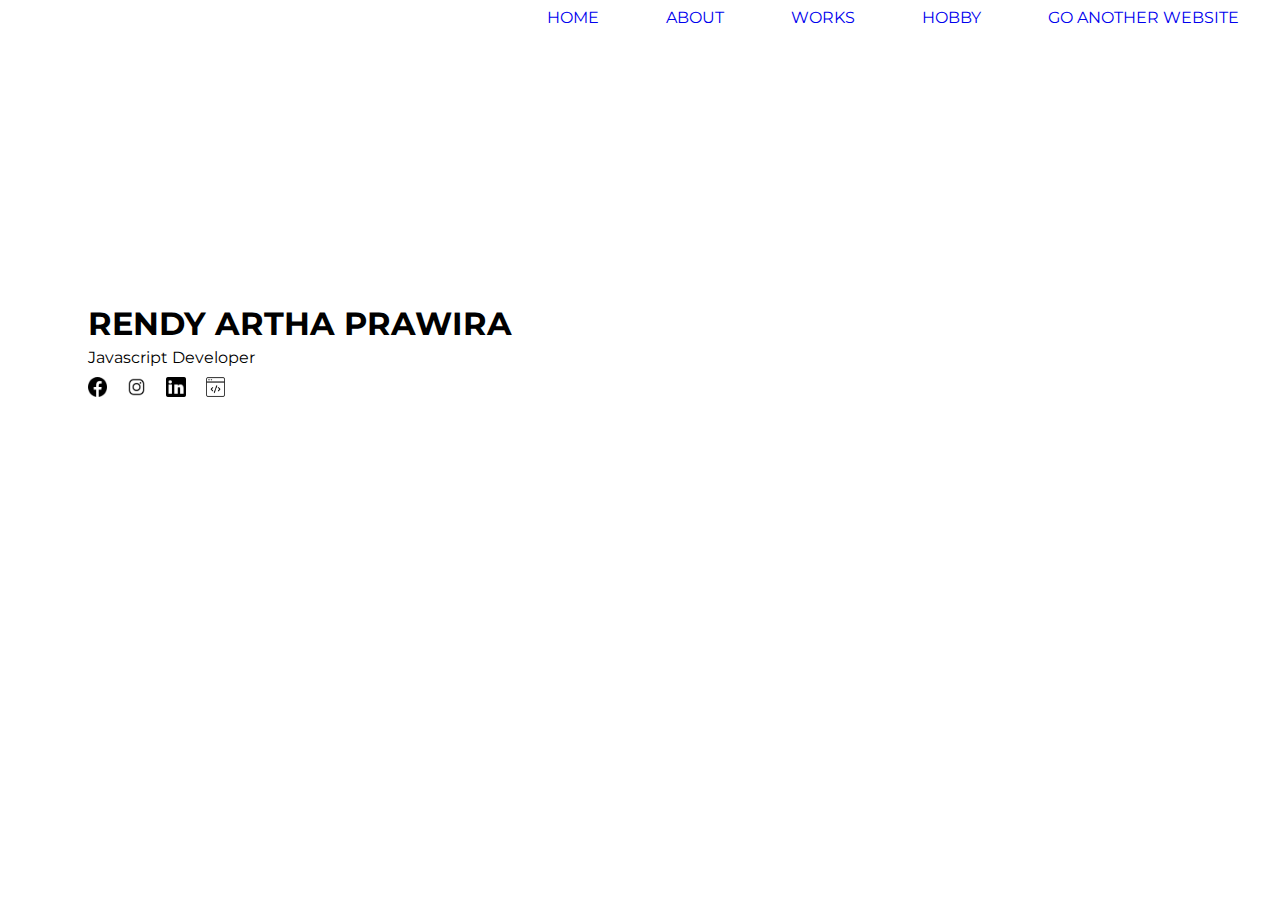
<file: index.html>
<!DOCTYPE html>
<html lang="en">
<head>
  <meta charset="UTF-8">
  <meta name="viewport" content="width=device-width, initial-scale=1.0">
  <title>Excercise 2</title>
  <link rel="stylesheet" href="./css/index.css">
  <link rel="preconnect" href="https://fonts.gstatic.com">
  <link href="https://fonts.googleapis.com/css2?family=Montserrat:wght@100;300;500&display=swap" rel="stylesheet">
</head>
<body>
  <div class="container">
    <div class="wrapper-header">
      <div></div>
      <div class="header-nav">
        <a href="./index.html">HOME</a>
        <a href="./about.html">ABOUT</a>
        <a href="./works.html">WORKS</a>
        <a href="./hobby.html">HOBBY</a>
        <a href="https://github.com/RendyArthaP">GO ANOTHER WEBSITE</a>
      </div>
    </div>
    <div class="wrapper-content">
      <div class="header-content">
        <h1>RENDY ARTHA PRAWIRA</h1>
        <span>Javascript Developer</span>
      </div>
      <div class="wrapper-image">
        <a href="https://www.facebook.com/rendy.artha/">
          <img src="./icons/facebook.png" alt="facebook">
        </a>
        <a href="https://www.instagram.com/rendyartha/">
          <img src="./icons/instagram.png" alt="instagram">
        </a>
        <a href="https://www.linkedin.com/in/rendy-artha/">
          <img src="./icons/linkedin.png" alt="linkedin">
        </a>
        <img src="./icons/close-tag.png " alt="closetag">
      </div>
    </div>
  </div>
</body>
</html>
</file>
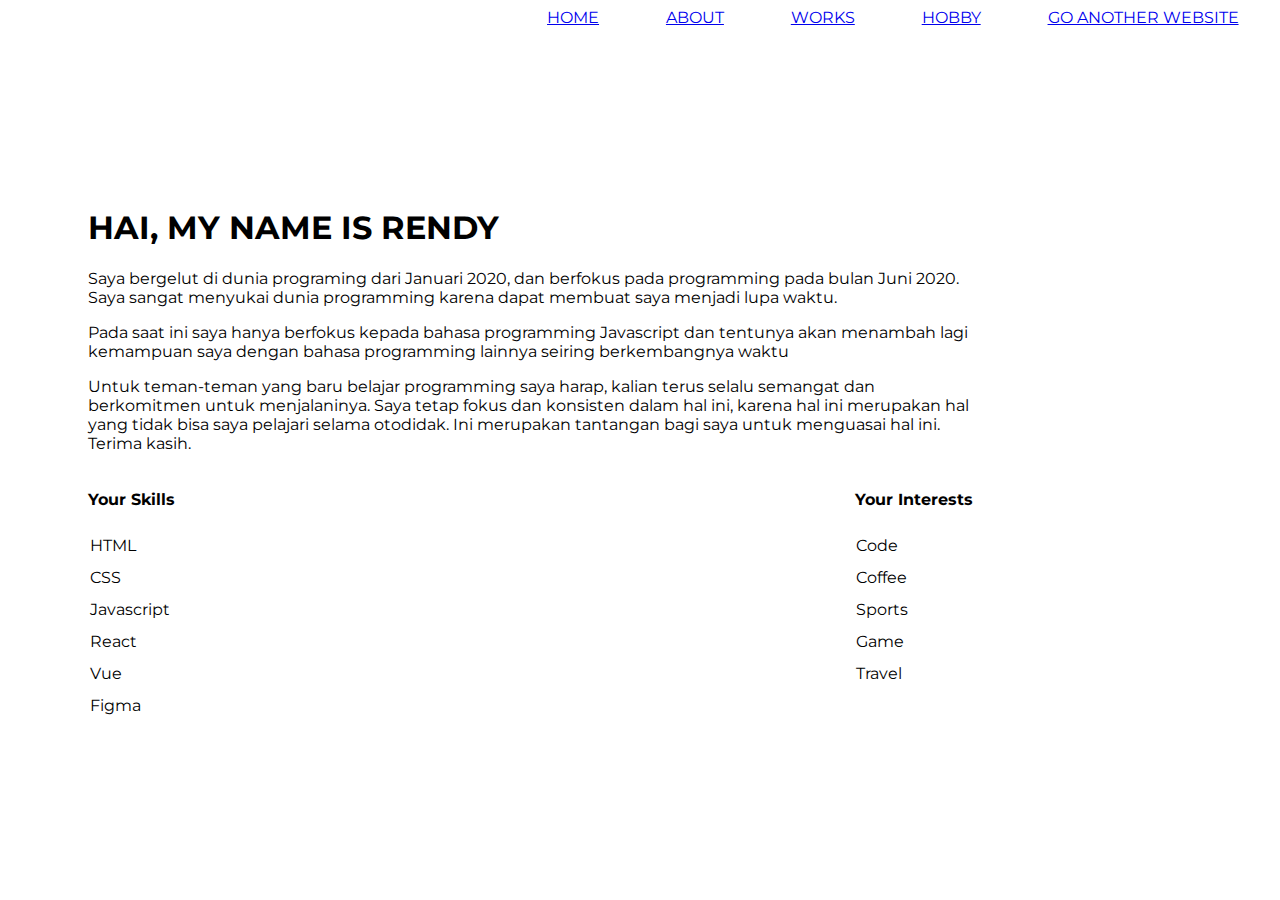
<file: about.html>
<!DOCTYPE html>
<html lang="en">
<head>
  <meta charset="UTF-8">
  <meta name="viewport" content="width=Ab, initial-scale=1.0">
  <title>About</title>
  <link rel="stylesheet" href="./css/about.css">
  <link rel="preconnect" href="https://fonts.gstatic.com">
  <link href="https://fonts.googleapis.com/css2?family=Montserrat:wght@100;300;500&display=swap" rel="stylesheet">
</head>
<body>
  <div class="wrapper-header">
    <div></div>
    <div class="header-nav">
      <a href="./index.html">HOME</a>
      <a href="./about.html">ABOUT</a>
      <a href="./works.html">WORKS</a>
      <a href="./hobby.html">HOBBY</a>
      <a href="https://github.com/RendyArthaP">GO ANOTHER WEBSITE</a>
    </div>
  </div>
  <div class="wrapper-content">
    <h1>
      HAI, MY NAME IS RENDY
    </h1>
    <p>
      Saya bergelut di dunia programing dari Januari 2020, dan berfokus pada programming
      pada bulan Juni 2020. Saya sangat menyukai dunia programming karena dapat membuat saya
      menjadi lupa waktu.
    </p>
    <p>
      Pada saat ini saya hanya berfokus kepada bahasa programming Javascript dan tentunya
      akan menambah lagi kemampuan saya dengan bahasa programming lainnya seiring berkembangnya
      waktu
    </p>
    <p>
      Untuk teman-teman yang baru belajar programming saya harap, kalian terus selalu semangat
      dan berkomitmen untuk menjalaninya. Saya tetap fokus dan konsisten dalam hal ini, karena 
      hal ini merupakan hal yang tidak bisa saya pelajari selama otodidak. Ini merupakan tantangan
      bagi saya untuk menguasai hal ini. Terima kasih.
    </p>
  </div>
  <div class="interest-wrapper">
    <div>
      <h4>Your Skills</h4>
      <div class="skills-wrapper">
        <ul>
          <li>HTML</li>
          <li>CSS</li>
          <li>Javascript</li>
          <li>React</li>
          <li>Vue</li>
          <li>Figma</li>
        </ul>
      </div>
    </div>
    <div>
      <h4>
        Your Interests
      </h4>
      <div class="skills-wrapper">
        <ul>
          <li>Code</li>
          <li>Coffee</li>
          <li>Sports</li>
          <li>Game</li>
          <li>Travel</li>
        </ul>
      </div>
    </div>
  </div>
</body>
</html>
</file>
<file: css/index.css>
body {
  font-family: 'Montserrat', sans-serif;;
}
.container {
  width: 100%;
}

.wrapper-header {
  width: 100%;
  display:flex;
  flex-direction: row;
  justify-content: space-between;
}

.header-nav {
  display: flex;
  flex-direction: row;
  justify-content: space-around;
  width: 60%;
}

.wrapper-content {
  display:flex;
  flex-direction: column;
  justify-content: space-between;
  width: 100%;
  padding-top: 16rem;
  padding-left: 5rem;
}

.header-content h1 {
  margin-bottom: 5px;
}

.wrapper-image {
  width: 100%;
}

a {
  text-decoration: none;
}

img {
  width: 1.2rem;
  padding-top: 10px;
  height: 1.2rem;
  margin-right: 1rem;
}
</file>
<file: css/about.css>
body {
  font-family: 'Montserrat', sans-serif;
}

.wrapper-header {
  width: 100%;
  display:flex;
  flex-direction: row;
  justify-content: space-between;
}

.header-nav {
  display: flex;
  flex-direction: row;
  justify-content: space-around;
  width: 60%;
}

.wrapper-content {
  padding-top: 10rem;
  padding-left: 5rem;
  width: 70%;
}

.interest-wrapper {
  padding-left: 5rem;
  display:flex; 
  justify-content: space-between;
  width: 70%;
}

ul {
  list-style-type: none;
}

li {
  margin-left: -2.4rem;
  line-height: 2rem;
}
</file>
